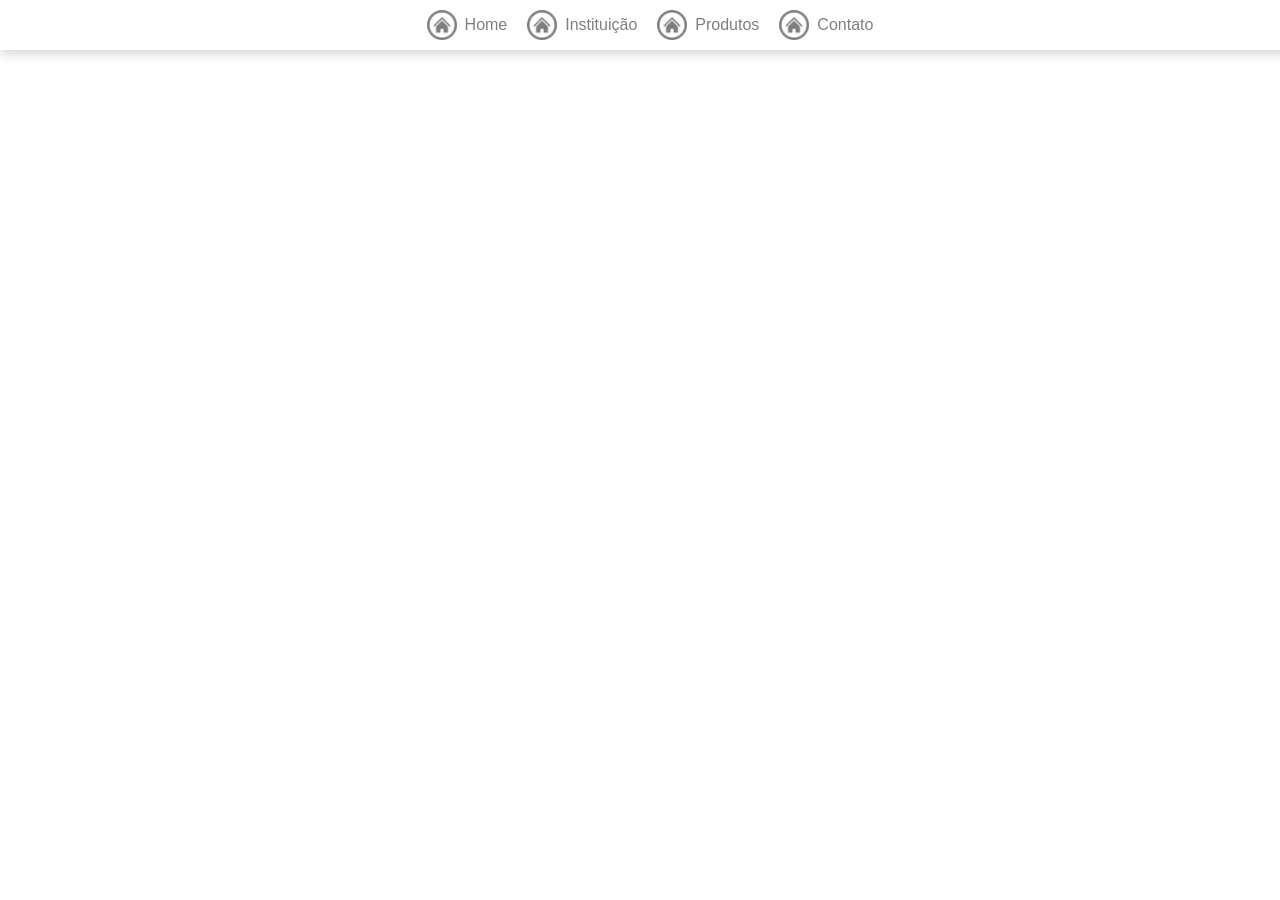
<file: Contact/index.html>
<!DOCTYPE html>
<html lang="en">
<head>
    <meta charset="UTF-8">
    <meta name="viewport" content="width=device-width, initial-scale=1.0">
    <title>Contate</title>
    <link rel="stylesheet" href="style.css">
</head>
<body>
    <nav>
        <a class="nav-item" href="../Home/index.html">
            <img class="icone-nav" src="../assets/icons/botao-home.png" alt="Home">
            <p>Home</p>
        </a>
         <a class="nav-item" href="../Institution/index.html">
            <img class="icone-nav" src="../assets/icons/botao-home.png" alt="Home">
            <p>Instituição</p>
        </a>
         <a class="nav-item" href="../Products/index.html">
            <img class="icone-nav" src="../assets/icons/botao-home.png" alt="Home">
            <p>
                Produtos
            </p>
        </a>
         <a class="nav-item" href="../Contact/index.html">
            <img class="icone-nav" src="../assets/icons/botao-home.png" alt="Home">
            <p>Contato</p>
        </a>
    </nav>

    <div id="wrap-open" class="wrap-open" onclick="abrir()">
        <img src="../assets/icons/menu.png" alt="menu">
    </div>

    <div id="menu-mobile">
        <img onclick="fechar()" src="../assets/icons/fechar.png" alt="Fechar">
        <a href="">Home</a>
        <a href="">Instituição</a>
        <a href="">Produtos</a>
        <a href="">Contato</a>   
    </div>

    <section class="s1">

    </section>

    <section class="s2">
            
    </section>

    <script src="script.js"></script>
</body>
</html>
</file>
<file: Contact/style.css>
* {
    padding: 0;
    margin: 0;
}

nav {
    display: flex;
    justify-content: center;
    gap: 20px;
    box-shadow: 0px 3px 12px #00000030;
    padding: 10px;
    position: fixed;
    width: 100%;
    background-color: #ffffff;
}

.nav-item {
    display: flex;
    align-items: center;
    justify-content: center;
    text-decoration: none;
    color: black;
    gap: 8px;
    opacity: 0.5;
    transition: all 200ms ease-in-out;
}

.nav-item:hover {
    opacity: 1;
}

.icone-nav {
    width: 30px;
    height: auto;
}

.nav-item p {
    font-size: 16px;
    font-family: Arial, Helvetica, sans-serif;
}
.wrap-open, .wrap-open img {
    display: none;
}

#menu-mobile, #menu-mobile img{
    display: none;
}

@media (width <= 1000px) {
    nav {
        display: none;
    }
    .wrap-open {
        display: flex;
        background-color: #ffffff;
        opacity: 0.5;
        width: 50px;
        height: 50px;
        position: absolute;
        right: 10px;
        top: 10px;
        align-items: center;
        justify-content: center;
        border-radius: 5px;
        transition: all 200ms ease-in-out;
    }
    .wrap-open:hover{
          opacity: 1;
          cursor: pointer;
    }
    .wrap-open img {
        display: flex;
        width: 35px;
    }
    #menu-mobile{
        display: none;
        align-items: center;
        justify-content: center;
        flex-direction: column;
        gap: 20px;
        font-size: 32px;
        height: 100vh;
        animation: deCima 1s ease-in-out;
    }
    #menu-mobile a{
        text-decoration: none;
        font-family: Arial, Helvetica, sans-serif;
        color: black;
        opacity: 0.5;
        transition: all 200ms ease-in-out;
    }

    #menu-mobile a:hover{
        opacity: 1;
        font-weight: bold;
    }

    #menu-mobile img{
        display: block;
        width: 35px;
        position: absolute;
        top: 18px;
        right: 18px;
        opacity: 0.5;
        transition: all 200ms ease-in-out;
    }
    #menu-mobile img:hover{
        cursor: pointer;
        opacity: 1;
    }
}

@keyframes deCima {
    0%{
        transform: translateY(-100%);
        opacity: 0;
        height: 0vh;
    }
    50%{
        opacity: 0;
    }
}
</file>
<file: Institution/style.css>
* {
    padding: 0;
    margin: 0;
}

nav {
    display: flex;
    justify-content: center;
    gap: 20px;
    box-shadow: 0px 3px 12px #00000030;
    padding: 10px;
    position: fixed;
    width: 100%;
    background-color: #ffffff;
}

.nav-item {
    display: flex;
    align-items: center;
    justify-content: center;
    text-decoration: none;
    color: black;
    gap: 8px;
    opacity: 0.5;
    transition: all 200ms ease-in-out;
}

.nav-item:hover {
    opacity: 1;
}

.icone-nav {
    width: 30px;
    height: auto;
}

.nav-item p {
    font-size: 16px;
    font-family: Arial, Helvetica, sans-serif;
}
.wrap-open, .wrap-open img {
    display: none;
}

#menu-mobile, #menu-mobile img{
    display: none;
}

@media (width <= 1000px) {
    nav {
        display: none;
    }
    .wrap-open {
        display: flex;
        background-color: #ffffff;
        opacity: 0.5;
        width: 50px;
        height: 50px;
        position: absolute;
        right: 10px;
        top: 10px;
        align-items: center;
        justify-content: center;
        border-radius: 5px;
        transition: all 200ms ease-in-out;
    }
    .wrap-open:hover{
          opacity: 1;
          cursor: pointer;
    }
    .wrap-open img {
        display: flex;
        width: 35px;
    }
    #menu-mobile{
        display: none;
        align-items: center;
        justify-content: center;
        flex-direction: column;
        gap: 20px;
        font-size: 32px;
        height: 100vh;
        animation: deCima 1s ease-in-out;
    }
    #menu-mobile a{
        text-decoration: none;
        font-family: Arial, Helvetica, sans-serif;
        color: black;
        opacity: 0.5;
        transition: all 200ms ease-in-out;
    }

    #menu-mobile a:hover{
        opacity: 1;
        font-weight: bold;
    }

    #menu-mobile img{
        display: block;
        width: 35px;
        position: absolute;
        top: 18px;
        right: 18px;
        opacity: 0.5;
        transition: all 200ms ease-in-out;
    }
    #menu-mobile img:hover{
        cursor: pointer;
        opacity: 1;
    }
}

@keyframes deCima {
    0%{
        transform: translateY(-100%);
        opacity: 0;
        height: 0vh;
    }
    50%{
        opacity: 0;
    }
}
</file>
<file: Products/style.css>
* {
    padding: 0;
    margin: 0;
}

nav {
    display: flex;
    justify-content: center;
    gap: 20px;
    box-shadow: 0px 3px 12px #00000030;
    padding: 10px;
    position: fixed;
    width: 100%;
    background-color: #ffffff;
}

.nav-item {
    display: flex;
    align-items: center;
    justify-content: center;
    text-decoration: none;
    color: black;
    gap: 8px;
    opacity: 0.5;
    transition: all 200ms ease-in-out;
}

.nav-item:hover {
    opacity: 1;
}

.icone-nav {
    width: 30px;
    height: auto;
}

.nav-item p {
    font-size: 16px;
    font-family: Arial, Helvetica, sans-serif;
}
.wrap-open, .wrap-open img {
    display: none;
}

#menu-mobile, #menu-mobile img{
    display: none;
}

@media (width <= 1000px) {
    nav {
        display: none;
    }
    .wrap-open {
        display: flex;
        background-color: #ffffff;
        opacity: 0.5;
        width: 50px;
        height: 50px;
        position: absolute;
        right: 10px;
        top: 10px;
        align-items: center;
        justify-content: center;
        border-radius: 5px;
        transition: all 200ms ease-in-out;
    }
    .wrap-open:hover{
          opacity: 1;
          cursor: pointer;
    }
    .wrap-open img {
        display: flex;
        width: 35px;
    }
    #menu-mobile{
        display: none;
        align-items: center;
        justify-content: center;
        flex-direction: column;
        gap: 20px;
        font-size: 32px;
        height: 100vh;
        animation: deCima 1s ease-in-out;
    }
    #menu-mobile a{
        text-decoration: none;
        font-family: Arial, Helvetica, sans-serif;
        color: black;
        opacity: 0.5;
        transition: all 200ms ease-in-out;
    }

    #menu-mobile a:hover{
        opacity: 1;
        font-weight: bold;
    }

    #menu-mobile img{
        display: block;
        width: 35px;
        position: absolute;
        top: 18px;
        right: 18px;
        opacity: 0.5;
        transition: all 200ms ease-in-out;
    }
    #menu-mobile img:hover{
        cursor: pointer;
        opacity: 1;
    }
}

@keyframes deCima {
    0%{
        transform: translateY(-100%);
        opacity: 0;
        height: 0vh;
    }
    50%{
        opacity: 0;
    }
}
</file>
